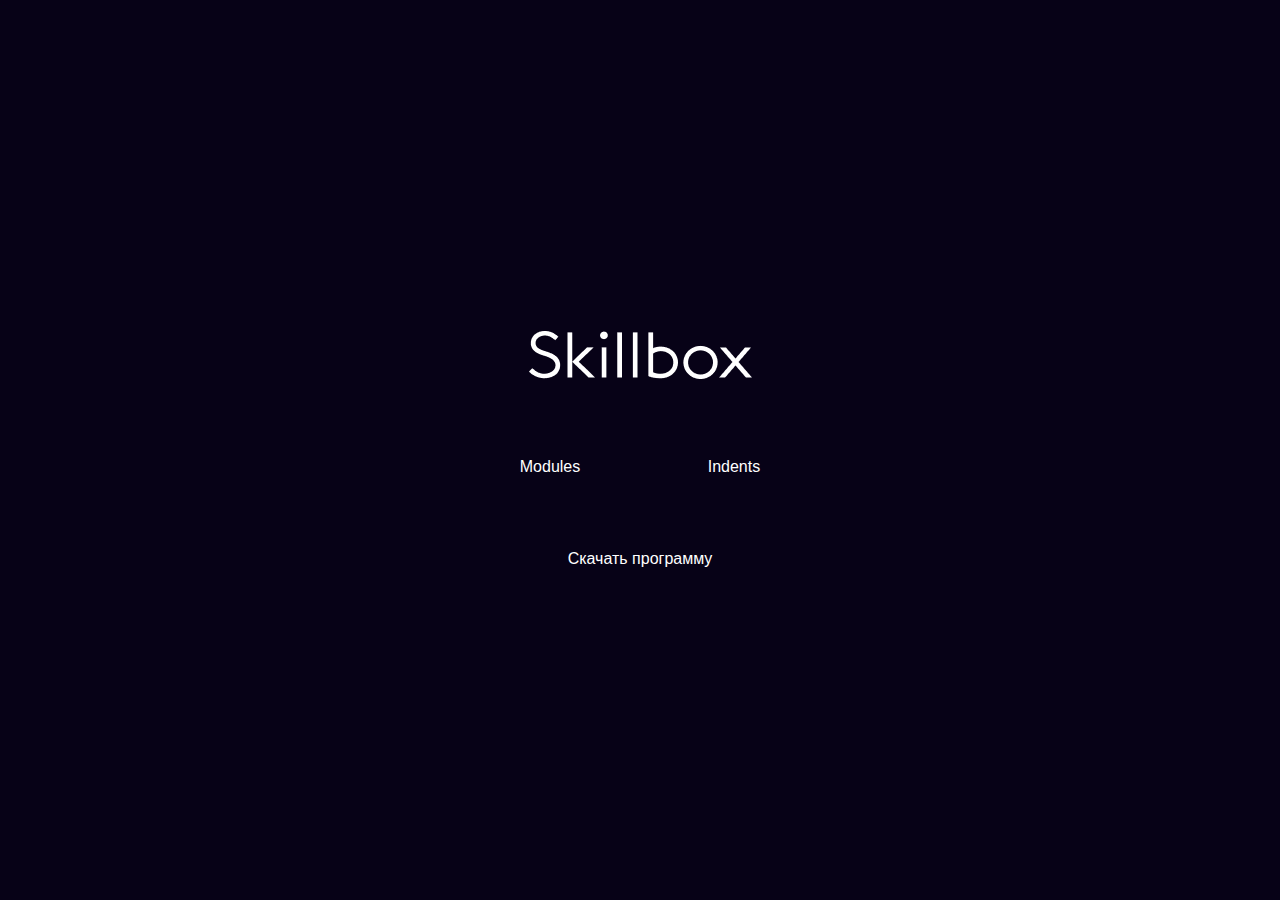
<file: Basic-HTML/3/index.html>
<!DOCTYPE html>
<html lang="ru">

<head>
  <meta charset="UTF-8">
  <meta http-equiv="X-UA-Compatible" content="IE=edge">
  <meta name="viewport" content="width=device-width, initial-scale=1.0">
  <link rel="stylesheet" href="css/normalize.css">
  <link rel="stylesheet" href="css/style.css">
  <title>Главная страница</title>
</head>

<body>
  <div class="main-content">
    <a class="logo" href="https://skillbox.ru/" target="_blank">
      <img src="img/logo-light.png" alt="skillbox">
    </a>

    <div class="links">
      <a class="link" href="#">Modules</a>
      <a class="link" href="article.html">Indents</a>
    </div>

    <a href="2.19 skillbox.docx" download>Скачать программу</a>
  </div>
</body>

</html>
</file>
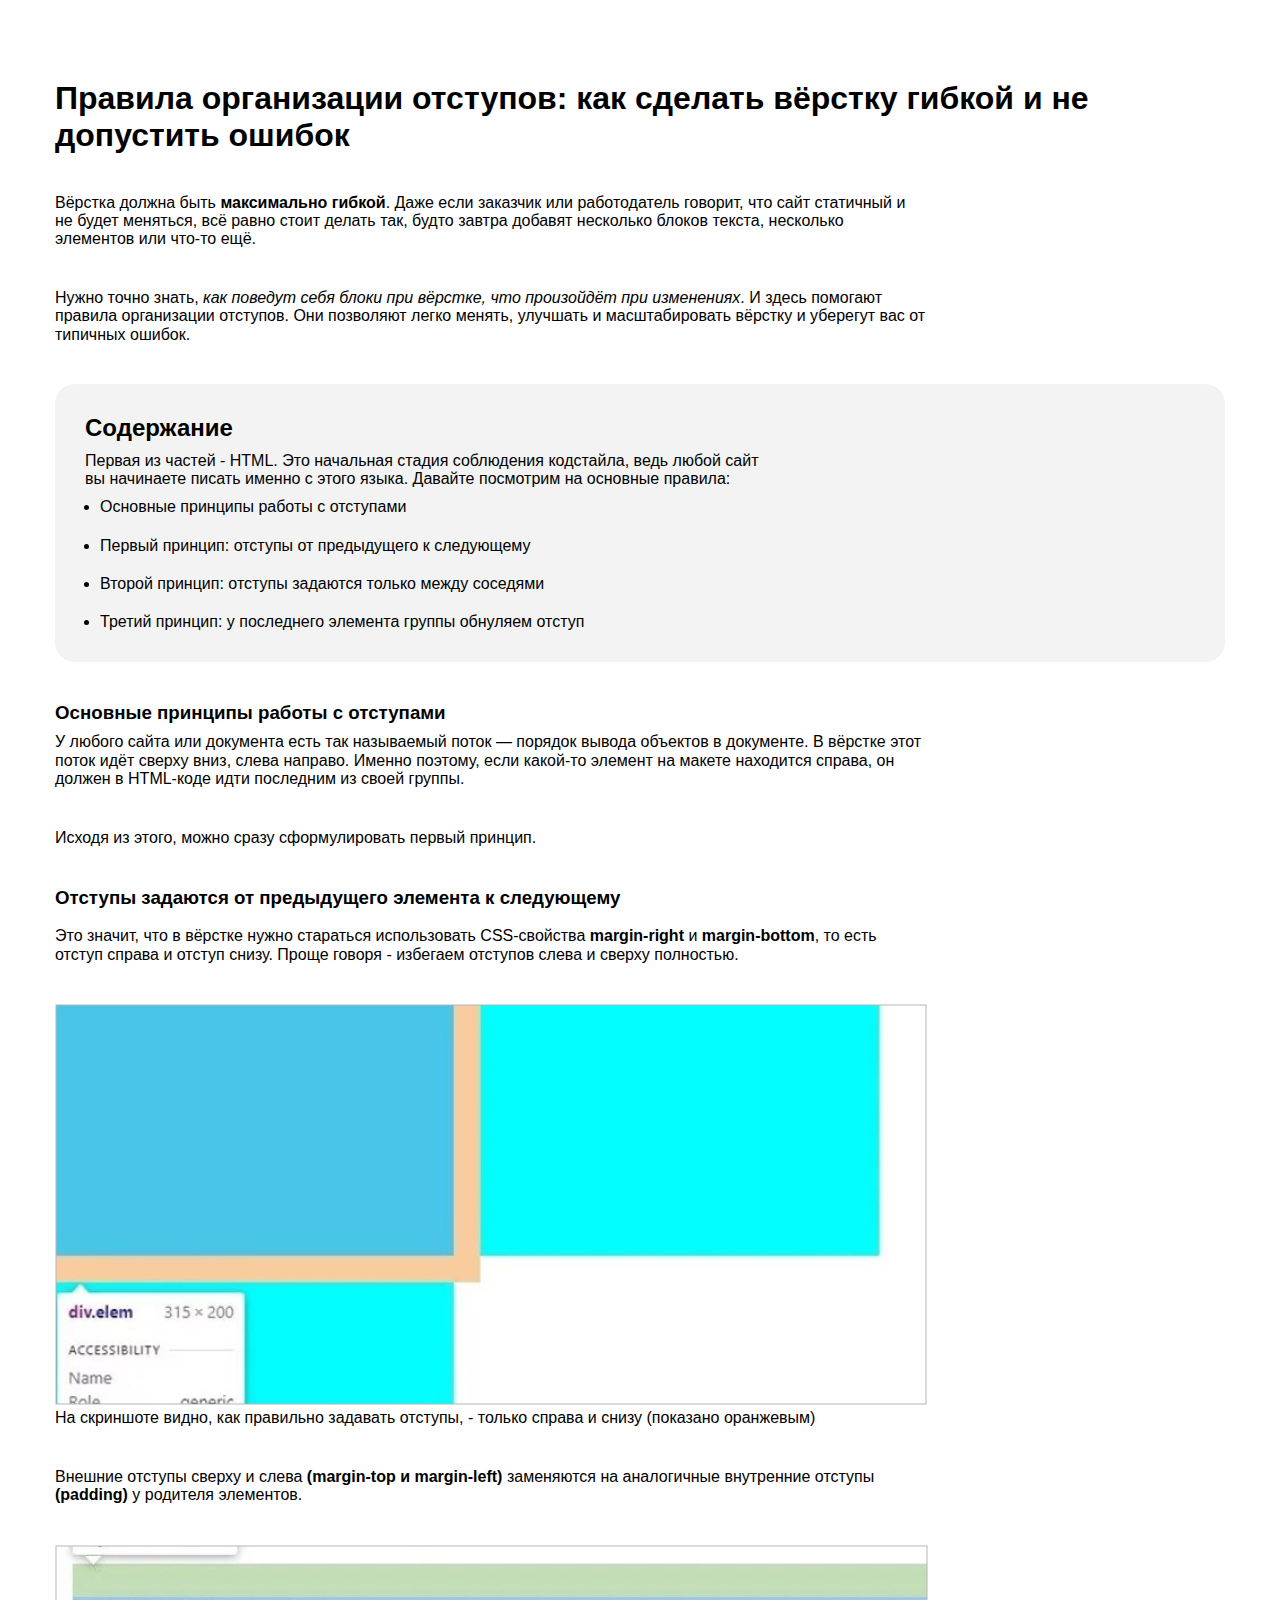
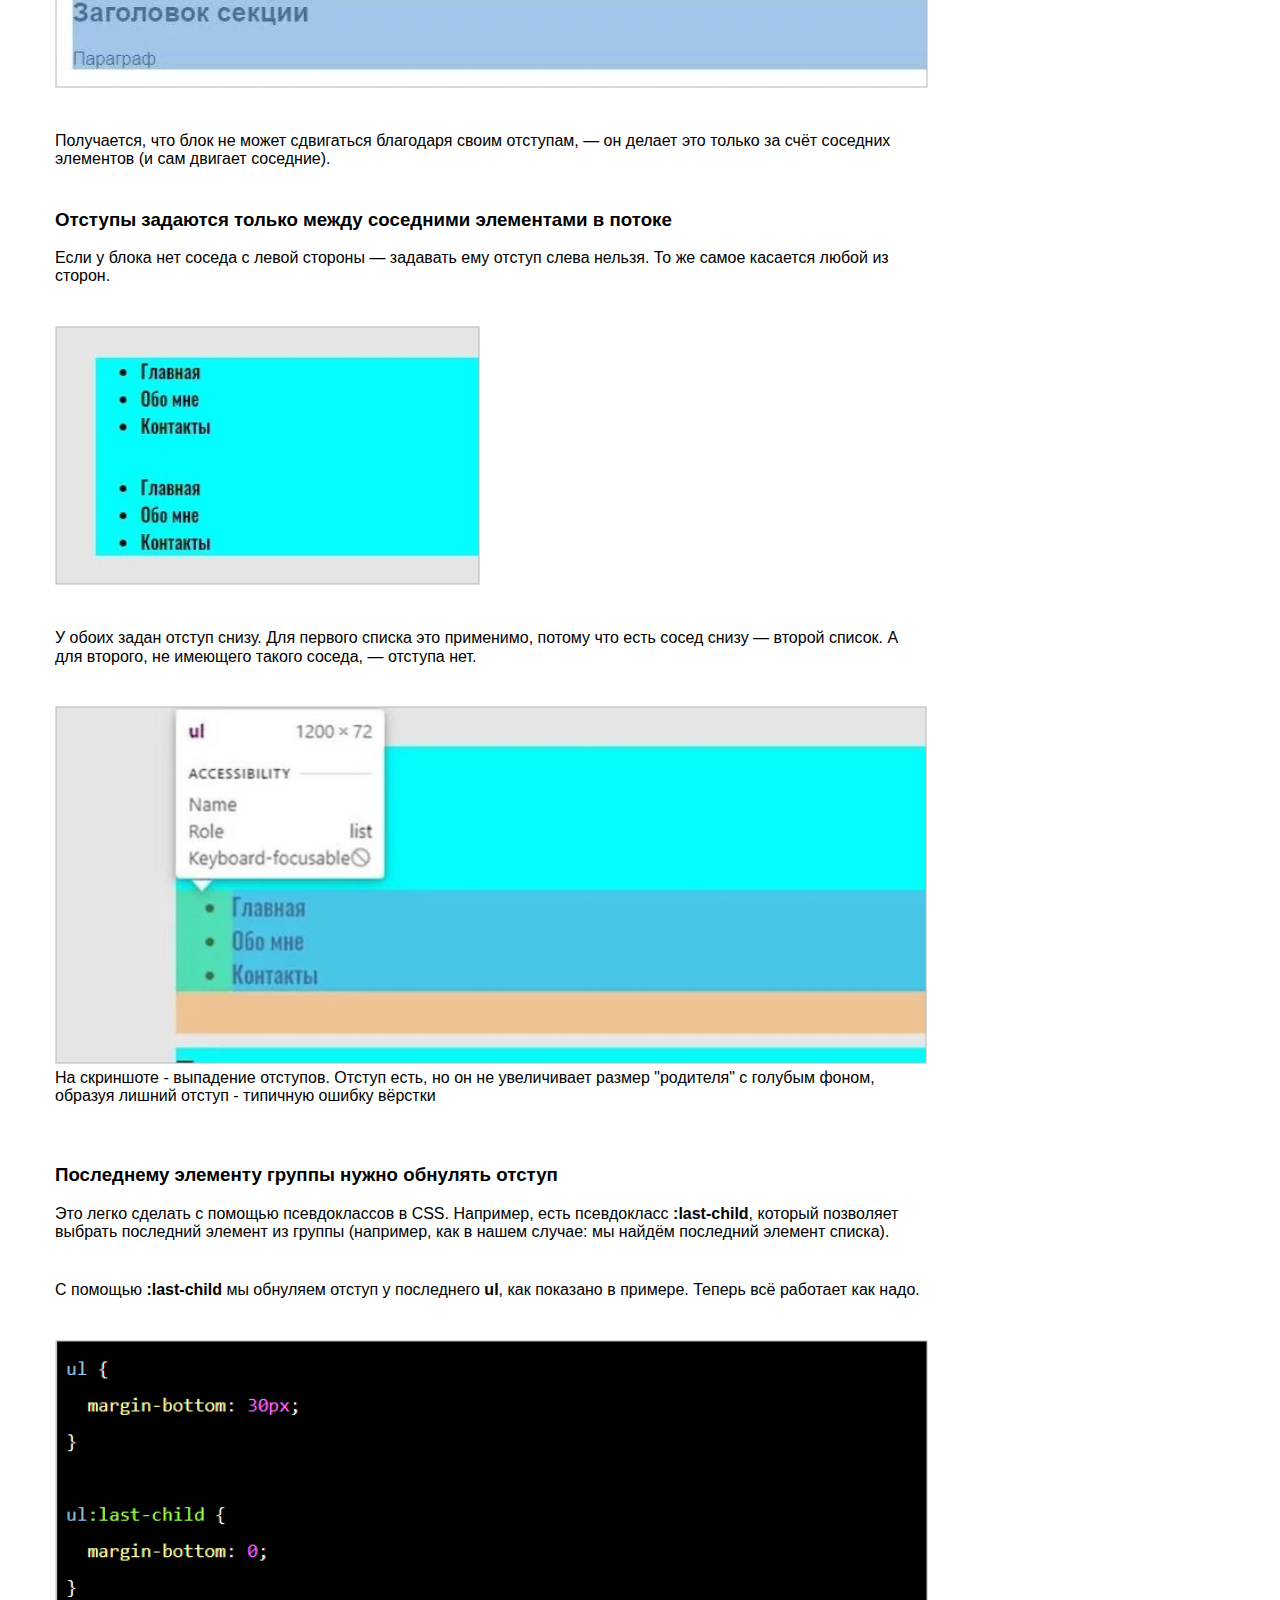
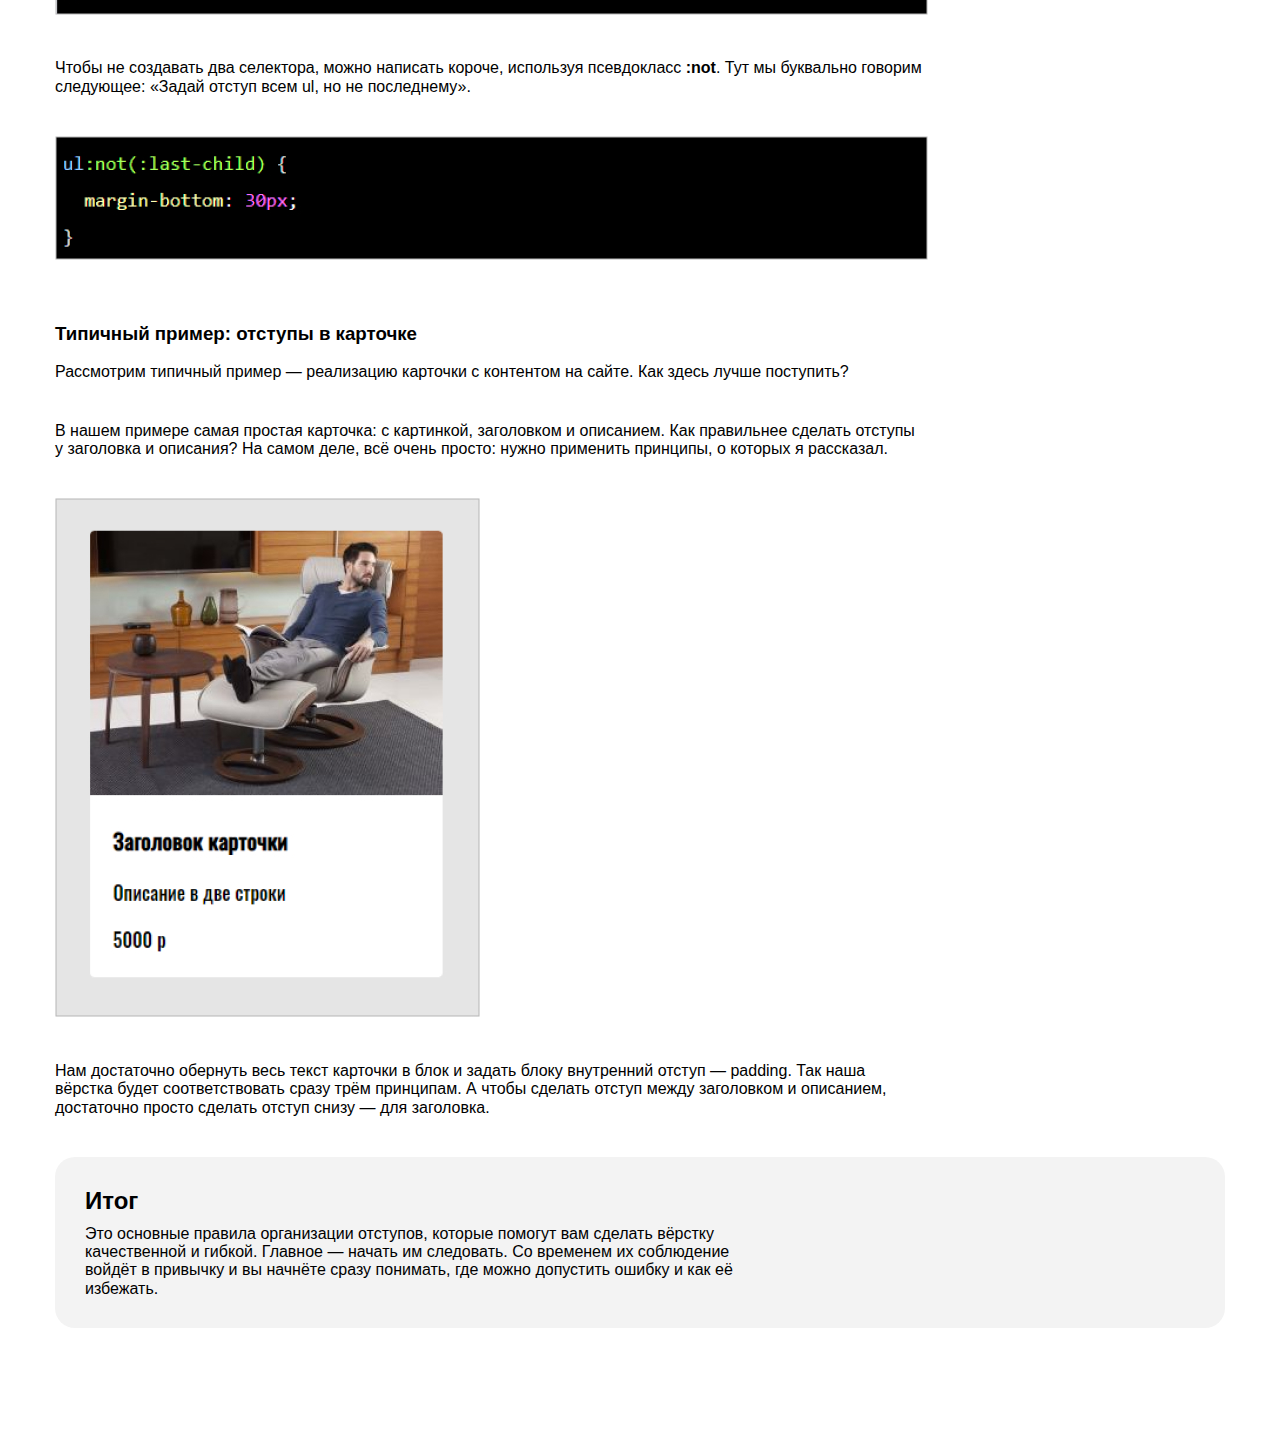
<file: Basic-HTML/3/article.html>
<!DOCTYPE html>
<html lang="ru">

<head>
  <meta charset="UTF-8">
  <meta name="viewport" content="width=device-width, initial-scale=1.0">
  <link rel="stylesheet" href="css/normalize.css">
  <link rel="stylesheet" href="css/style.css">
  <title>Статья</title>
</head>

<body>
  <div class="container">
    <h1 class="h1-class">Правила организации отступов: как сделать вёрстку гибкой и не допустить ошибок</h1>

    <p class="text">
      Вёрстка должна быть <b>максимально гибкой</b>. Даже если заказчик или работодатель
      говорит, что сайт статичный и не будет меняться, всё равно стоит делать так, будто
      завтра добавят несколько блоков текста, несколько элементов или что-то ещё.
    </p>

    <p class="text">
      Нужно точно знать, <i>как поведут себя блоки при вёрстке, что произойдёт при
        изменениях</i>. И здесь помогают правила организации отступов. Они позволяют легко
      менять, улучшать и масштабировать вёрстку и уберегут вас от типичных ошибок.
    </p>

    <div class="gray-box">
      <h2 class="h2-class">Содержание</h2>

      <p class="text">
        Первая из частей - HTML. Это начальная стадия соблюдения кодстайла, ведь любой
        сайт вы начинаете писать именно с этого языка. Давайте посмотрим на основные
        правила:
      </p>

      <ul class="list">
        <li class="list-item">
          <a class="menu-link" href="#head_1">Основные принципы работы с отступами</a>
        </li>
        <li class="list-item">
          <a class="menu-link" href="#head_2">Первый принцип: отступы от предыдущего к следующему</a>
        </li>
        <li class="list-item">
          <a class="menu-link" href="#head_3">Второй принцип: отступы задаются только между соседями</a>
        </li>
        <li class="list-item">
          <a class="menu-link" href="#head_4">Третий принцип: у последнего элемента группы обнуляем отступ</a>
        </li>
      </ul>
    </div>

    <h3 class="h3-class" id="head_1">Основные принципы работы с отступами</h3>

    <p class="text">
      У любого сайта или документа есть так называемый поток — порядок вывода объектов
      в документе. В вёрстке этот поток идёт сверху вниз, слева направо. Именно поэтому,
      если какой-то элемент на макете находится справа, он должен в HTML-коде идти
      последним из своей группы.
    </p>

    <p class="text">Исходя из этого, можно сразу сформулировать первый принцип.</p>

    <h3>Отступы задаются от предыдущего элемента к следующему</h3>

    <p class="text">
      Это значит, что в вёрстке нужно стараться использовать CSS-свойства <b>margin-right</b> и
      <b>margin-bottom</b>, то есть отступ справа и отступ снизу. Проще говоря - избегаем
      отступов слева и сверху полностью.
    </p>

    <figure class="figure">
      <img src="img/1.jpg" alt="CSS-свойства">
      <figcaption>
        На скриншоте видно, как правильно задавать отступы, - только справа и снизу (показано оранжевым)
      </figcaption>
    </figure>

    <p class="text">
      Внешние отступы сверху и слева <b>(margin-top и margin-left)</b> заменяются на
      аналогичные внутренние отступы <b>(padding)</b> у родителя элементов.
    </p>

    <img class="img" src="img/2.jpg" alt="Внешние отступы сверху и слева">

    <p class="text">
      Получается, что блок не может сдвигаться благодаря своим отступам, — он делает это
      только за счёт соседних элементов (и сам двигает соседние).
    </p>

    <h3 id="head_2">Отступы задаются только между соседними элементами в потоке</h3>

    <p class="text">
      Если у блока нет соседа с левой стороны — задавать ему отступ слева нельзя. То же
      самое касается любой из сторон.
    </p>

    <img class="img" src="img/3.jpg" alt="Отступы с левой стороны">

    <p class="text">
      У обоих задан отступ снизу. Для первого списка это применимо, потому что есть сосед
      снизу — второй список. А для второго, не имеющего такого соседа, — отступа нет.
    </p>

    <figure class="figure">
      <img src="img/4.jpg" alt="Выделение отступов">
      <figcaption>На скриншоте - выпадение отступов. Отступ есть, но он не увеличивает размер "родителя" с голубым
        фоном, образуя лишний отступ - типичную ошибку вёрстки
      </figcaption>
    </figure>

    <h3 id="head_3">Последнему элементу группы нужно обнулять отступ</h3>
    <p class="text">
      Это легко сделать с помощью псевдоклассов в CSS. Например, есть псевдокласс
      <b>:last-child</b>, который позволяет выбрать последний элемент из группы (например, как в
      нашем случае: мы найдём последний элемент списка).
    </p>
    <p class="text">
      С помощью <b>:last-child</b> мы обнуляем отступ у последнего <b>ul</b>, как показано в примере.
      Теперь всё работает как надо.
    </p>

    <img class="img" src="img/5.jpg" alt="ul-li">

    <p class="text">
      Чтобы не создавать два селектора, можно написать короче, используя псевдокласс
      <b>:not</b>. Тут мы буквально говорим следующее: «Задай отступ всем ul, но не последнему».
    </p>

    <img class="img" src="img/6.jpg" alt="ul:not-last-child">

    <h3 id="head_4">Типичный пример: отступы в карточке</h3>

    <p class="text">
      Рассмотрим типичный пример — реализацию карточки с контентом на сайте. Как здесь
      лучше поступить?
    </p>

    <p class="text">
      В нашем примере самая простая карточка: с картинкой, заголовком и описанием. Как
      правильнее сделать отступы у заголовка и описания? На самом деле, всё очень
      просто: нужно применить принципы, о которых я рассказал.
    </p>

    <img class="img" src="img/7.jpg" alt="Заголовок карточки">

    <p class="text">
      Нам достаточно обернуть весь текст карточки в блок и задать блоку внутренний отступ
      — padding. Так наша вёрстка будет соответствовать сразу трём принципам. А чтобы
      сделать отступ между заголовком и описанием, достаточно просто сделать отступ
      снизу — для заголовка.
    </p>

    <div class="gray-box">
      <h2 class="h2-class">Итог</h2>
      <p class="text">
        Это основные правила организации отступов, которые помогут вам сделать вёрстку
        качественной и гибкой. Главное — начать им следовать. Со временем их соблюдение
        войдёт в привычку и вы начнёте сразу понимать, где можно допустить ошибку и как её
        избежать.
      </p>
    </div>
  </div>
</body>

</html>
</file>
<file: Basic-HTML/3/css/style.css>
html {
  box-sizing: border-box;
}

*,
*::before,
*::after {
  box-sizing: inherit;
}

a {
  color: inherit;
  text-decoration: none;
}

img {
  max-width: 100%;
}

body {
  font-family: 'Arial', sans-serif;
}

.main-content {
  display: flex;
  flex-direction: column;
  align-items: center;
  justify-content: center;
  min-height: 100vh;
  color: #fff;
  background-color: #070217;
}

.logo {
  display: inline-block;
  margin-bottom: 50px;
}

.links {
  margin-bottom: 50px;
}

.link {
  display: inline-block;
  padding: 24px 49px;
}

.link:not(:last-child) {
  margin-right: 25px;
}

.container {
  margin: 0 auto;
  padding: 80px 0;
  max-width: 1170px;
}

.h1-class {
  margin-top: 0;
  margin-bottom: 40px;
}

.h3-class,
.h2-class {
  margin-top: 0;
  margin-bottom: 10px;
}

.text {
  max-width: 872px;
  margin: 0;
  margin-bottom: 40px;
}

.gray-box {
  border-radius: 20px;
  padding: 30px;
  background-color: #f3f3f3;
  margin-bottom: 40px;
}

.gray-box :last-child{
  margin-bottom: 0px;
}


.gray-box .text {
  width: 692px;
  margin-bottom: 10px;
}

.gray-box .text:last-child{
  margin-bottom: 0;
}

.list {
  margin: 0;
  padding: 0;
  padding-left: 15px;
}

.list-item:not(:last-child) {
  margin-bottom: 20px;
}

.img {
  margin-bottom: 40px;
}

.figure {
    margin: 0;
    display: inline-block;
    margin-bottom: 40px;
    width: 872px;
}
</file>
